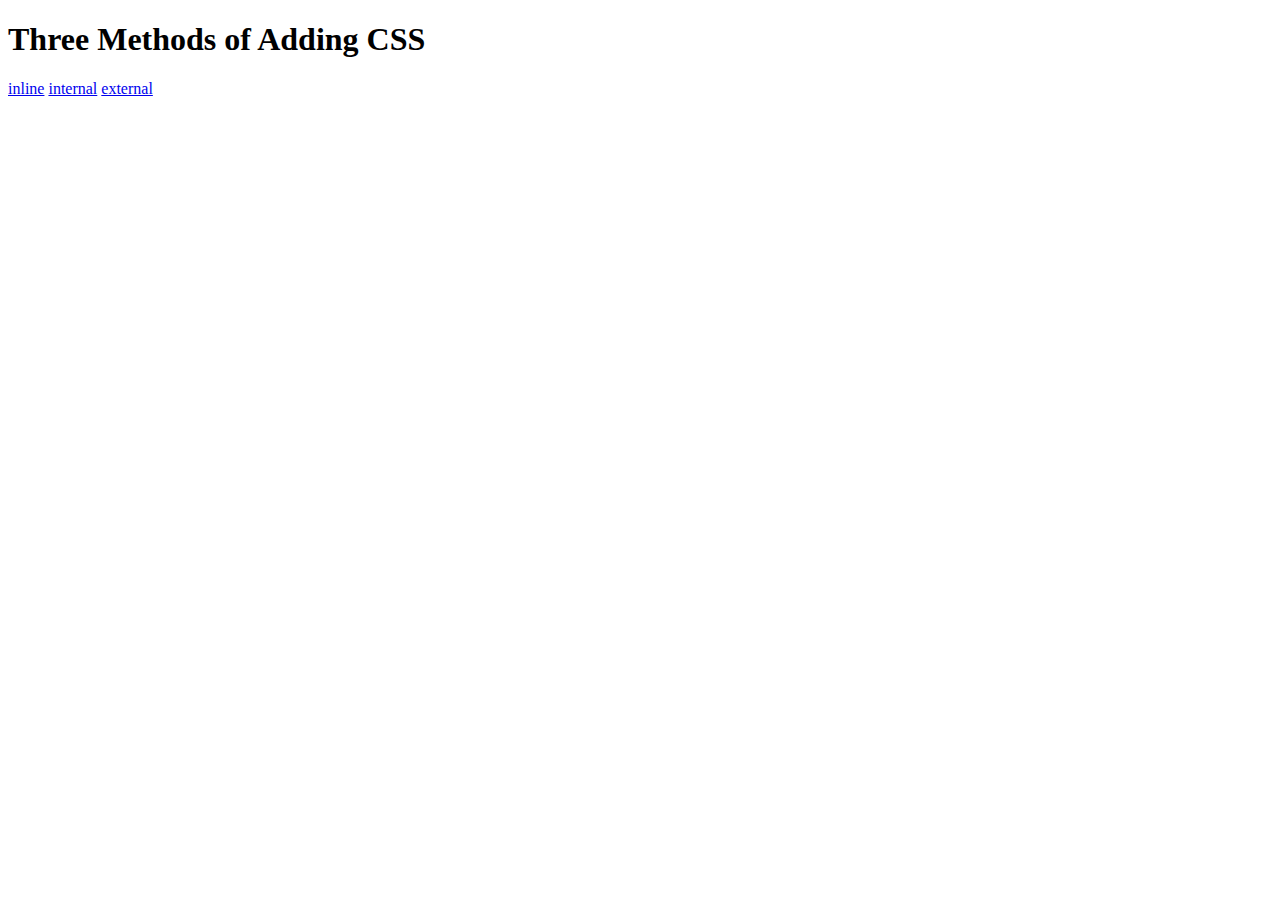
<file: 5.1. Adding CSS/index.html>
<!DOCTYPE html>
<html lang="en">

<head>
  <meta charset="UTF-8">
  <title>Adding CSS</title>
</head>

<body>
  <h1>Three Methods of Adding CSS</h1>
  <!-- Create 3 Links to The 3 Webpages: inline, internal and external -->
   <a href="./inline.html">inline</a>
   <a href="./internal.html">internal</a>
   <a href="./external.html">external</a>

</body>

</html>
</file>
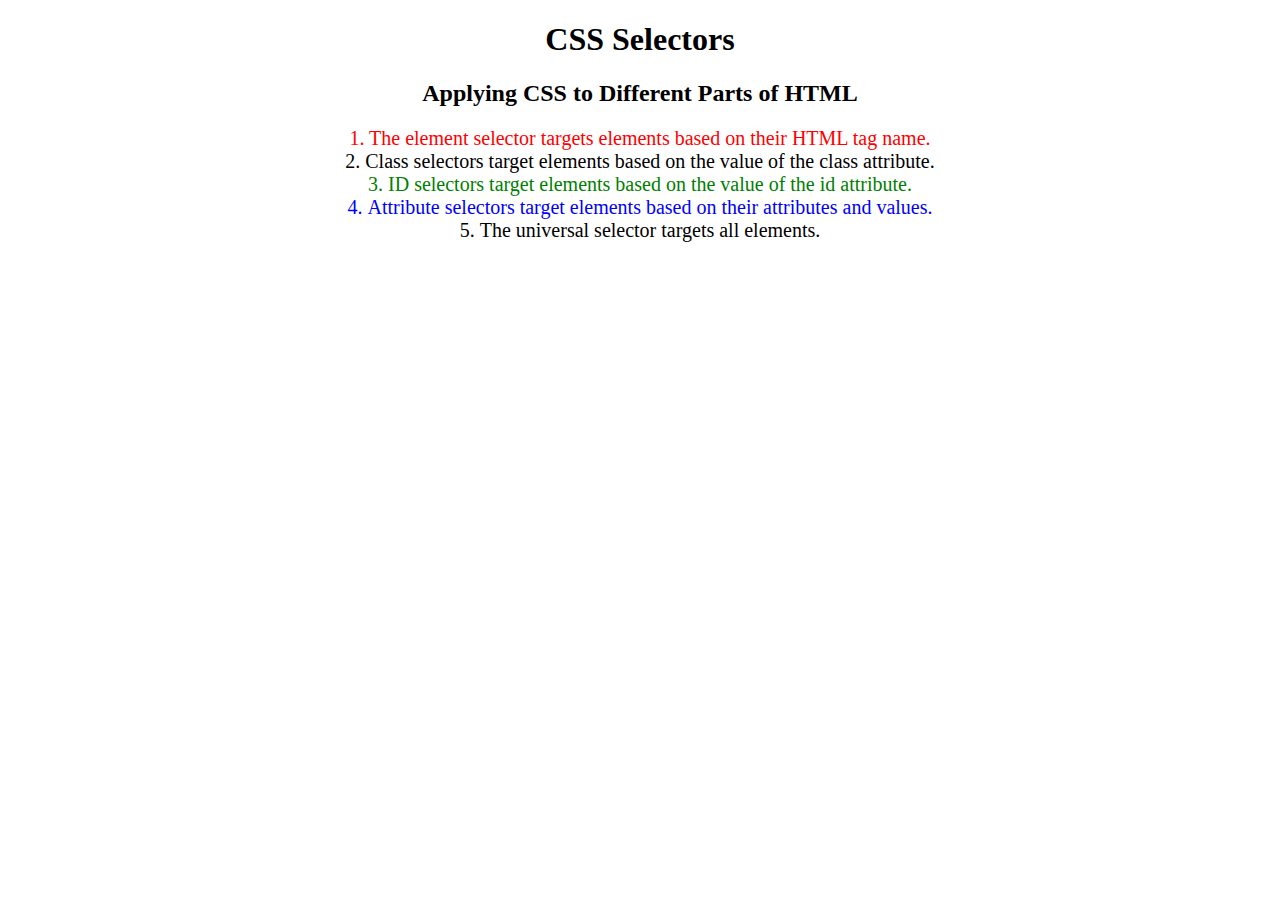
<file: 5.3 CSS Selectors/index.html>
<!DOCTYPE html>
<html lang="en">

<head>
  <meta charset="UTF-8">
  <title>CSS Selectors</title>
  <link rel="stylesheet" href="./style.css" />
</head>

<body>
  <h1>CSS Selectors</h1>
  <h2>Applying CSS to Different Parts of HTML</h2>
  <!-- TODO 1: Set the CSS for all paragraph tags to "color: red" -->
  <p class="note">1. The element selector targets elements based on their HTML tag name.</p>

  <ol>
    <!-- TODO 2: Set the CSS for all elements with a class of "note" to "font-size: 20px" -->
    <li class="note" value="2">Class selectors target elements based on the value of the class attribute.</li>

    <!-- TODO 3: Set the CSS for the element with an id of "id-selector-demo" to "color: green" -->
    <li class="note" id="id-selector-demo" value="3">ID selectors target elements based on the value of the id
      attribute.</li>

    <!-- TODO 4: Set the CSS for the li elements that have the "value" attribute set to "4" to have "color: blue" -->
    <li class="note" value="4">Attribute selectors target elements based on their attributes and values.</li>

    <!-- TODO 5: Set all elements to have "text-align: center" -->
    <li class="note" value="5">The universal selector targets all elements.</li>
  </ol>
</body>

</html>
</file>
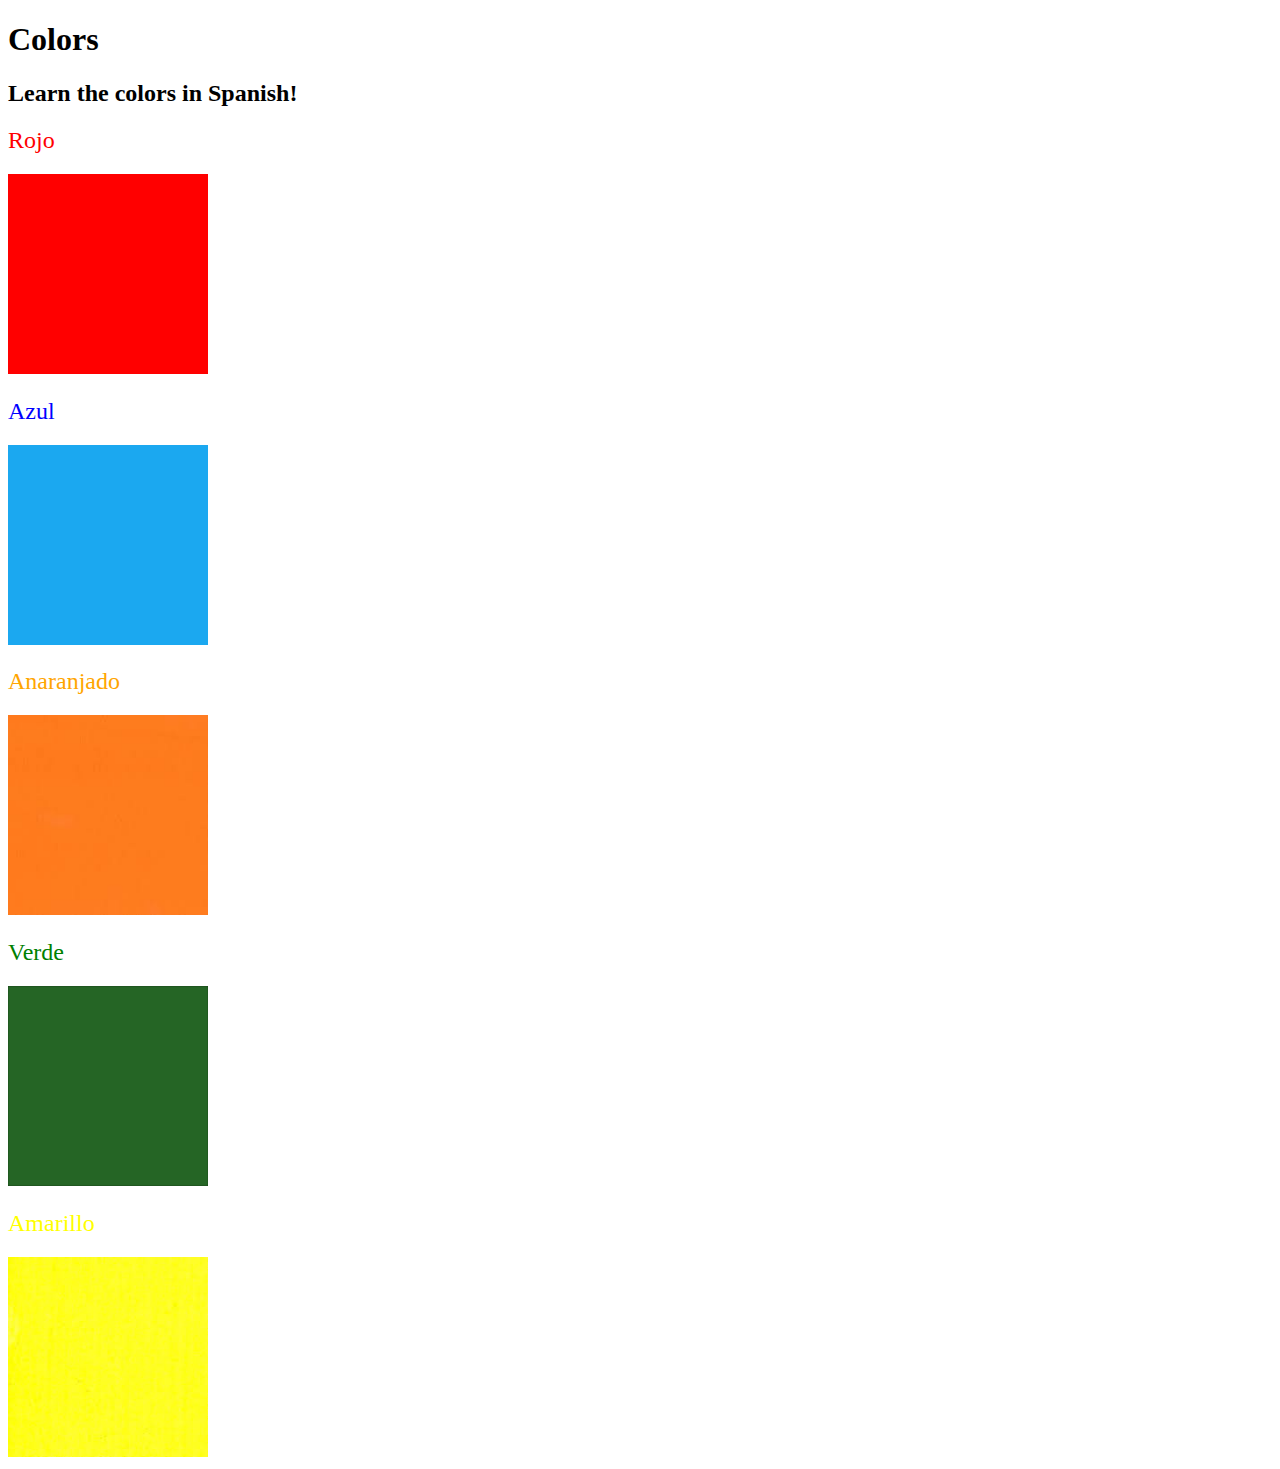
<file: 5.4+Color+Vocab+Project/index.html>
<!DOCTYPE html>
<html lang="en">
  <head>
    <meta charset="UTF-8" />
    <title>Spanish Vocabulary</title>
    <link rel="stylesheet" href="./style.css" />
  </head>

  <body>
    <h1>Colors</h1>
    <h2>Learn the colors in Spanish!</h2>
    <h2 class="color-title" id="red">Rojo</h2>
    <img src="./assets/images/red.png" alt="red" />

    <h2 class="color-title" id="blue">Azul</h2>
    <img src="./assets/images/blue.png" alt="blue" />

    <h2 class="color-title" id="orange">Anaranjado</h2>
    <img src="./assets/images/orange.png" alt="orange" />

    <h2 class="color-title" id="green">Verde</h2>
    <img src="./assets/images/green.png" alt="green" />

    <h2 class="color-title" id="yellow">Amarillo</h2>
    <img src="./assets/images/yellow.png" alt="yellow" />
  </body>
</html>

<!-- 
TODOs
IMPORTANT: You should not need to make ANY CHANGES to index.html
All code should be written in your CSS file.

1. Create a CSS file and incorporate it as an external stylesheet.
2. Use CSS to style each of the color titles to meaning. 
Hint: Use the id to help if you don't know the words in spanish.
3. Use CSS to change all the color titles to have "font-weight: normal;"
4. Use CSS (not HTML) to make all the images 200px heigh and 200px wide. 
Hint: 
https://developer.mozilla.org/en-US/docs/Web/CSS/height
https://developer.mozilla.org/en-US/docs/Web/CSS/width
-->
</file>
<file: 5.3 CSS Selectors/style.css>
ol {
  margin-left: -40px;
  margin-top: -20px;
  list-style-position: inside;
}

/* Write your CSS below, don't change the rules above. */
.note {
  font-size: 20px;
}
p{
  color: red;
}
#id-selector-demo {
  color: green;
}
li[value="4"] {
  color: blue;
}
* {
  text-align: center;
}
</file>
<file: 5.4+Color+Vocab+Project/style.css>
img{
    width: 200px;
    height: 200px;
}
.color-title {
    font-weight: normal;
  }
#red{
    color: red;
}
#blue{
    color: blue;
}
#orange{
    color: orange;
}
#green{
    color: green;
}
#yellow{
    color: yellow;
}
</file>
